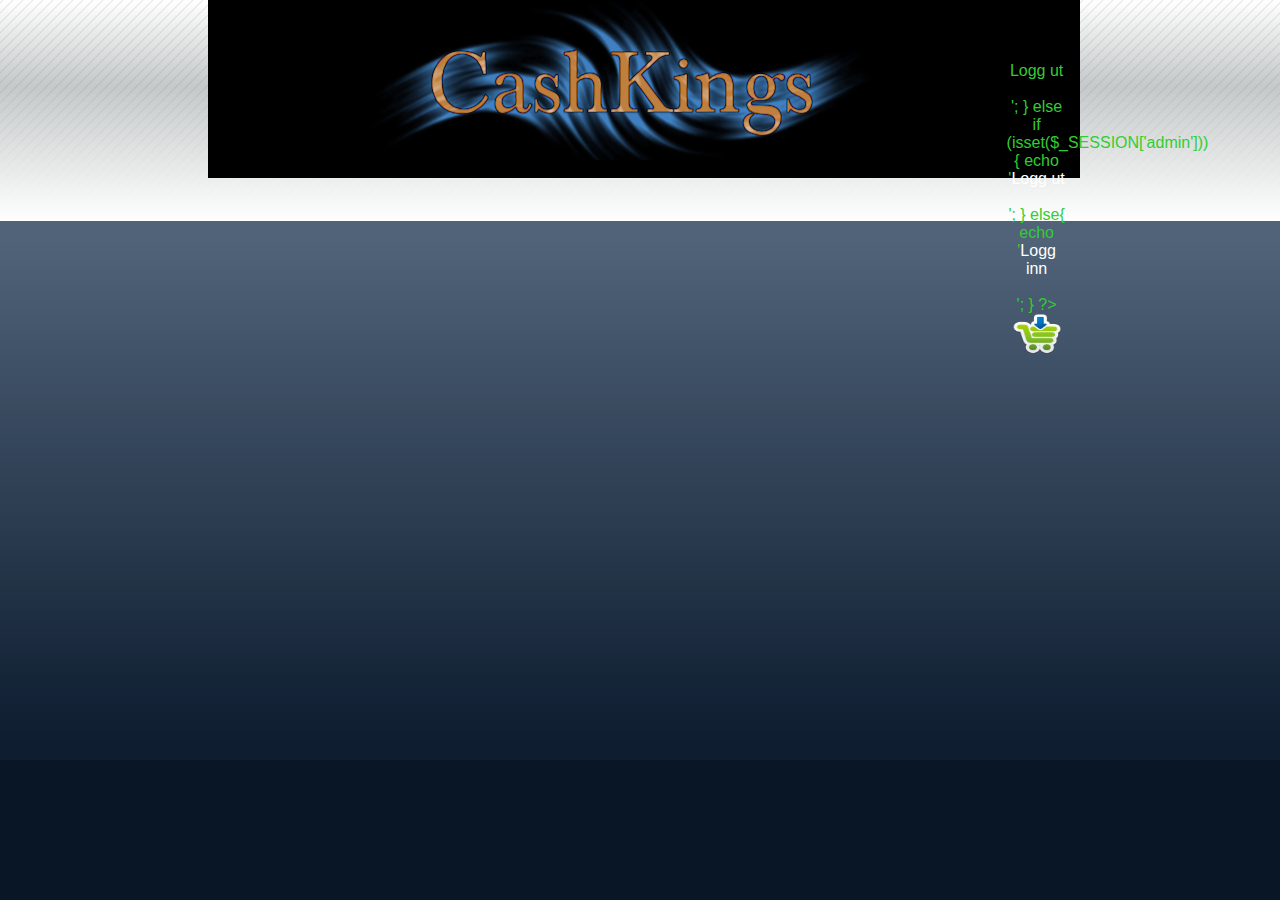
<file: topp.htm>
<!DOCTYPE HTML>
<html>
<head>
	<meta http-equiv="content-type" content="text/html; charset=iso-8859-1">
	<meta name="keywords" content="Cashkings, nettbutikk, salg, butikk, cashkings.no">
	<meta name="description" content="Netbutikk">
	
	<title> CashKings.no </title>
	<link rel="stylesheet" type="text/css" href="style.css" title="index">
</head>
<body>
<div id="head">

	<div id="overskrift">
	</div>
	<div id="logginnbox">
		<ul class="admin">
		<?php
		
		if (isset($_SESSION['epost'])) { 
		
		echo '<a href="loggut.php">Logg ut</a><br><br>';
		}
		else if (isset($_SESSION['admin'])) {
		echo '<a href="loggut.php">Logg ut</a><br><br>';
		}
		else{  
		echo '<a href="logginn.php">Logg inn</a><br><br>';
		} 
		?>
		<a href="handlekurv.php"><img src="insert_to_shopping_cart.png" alt="Handlekurv" width="50" height="40" title="Handlekurv">
		</ul>
	</div>
</div>
</file>
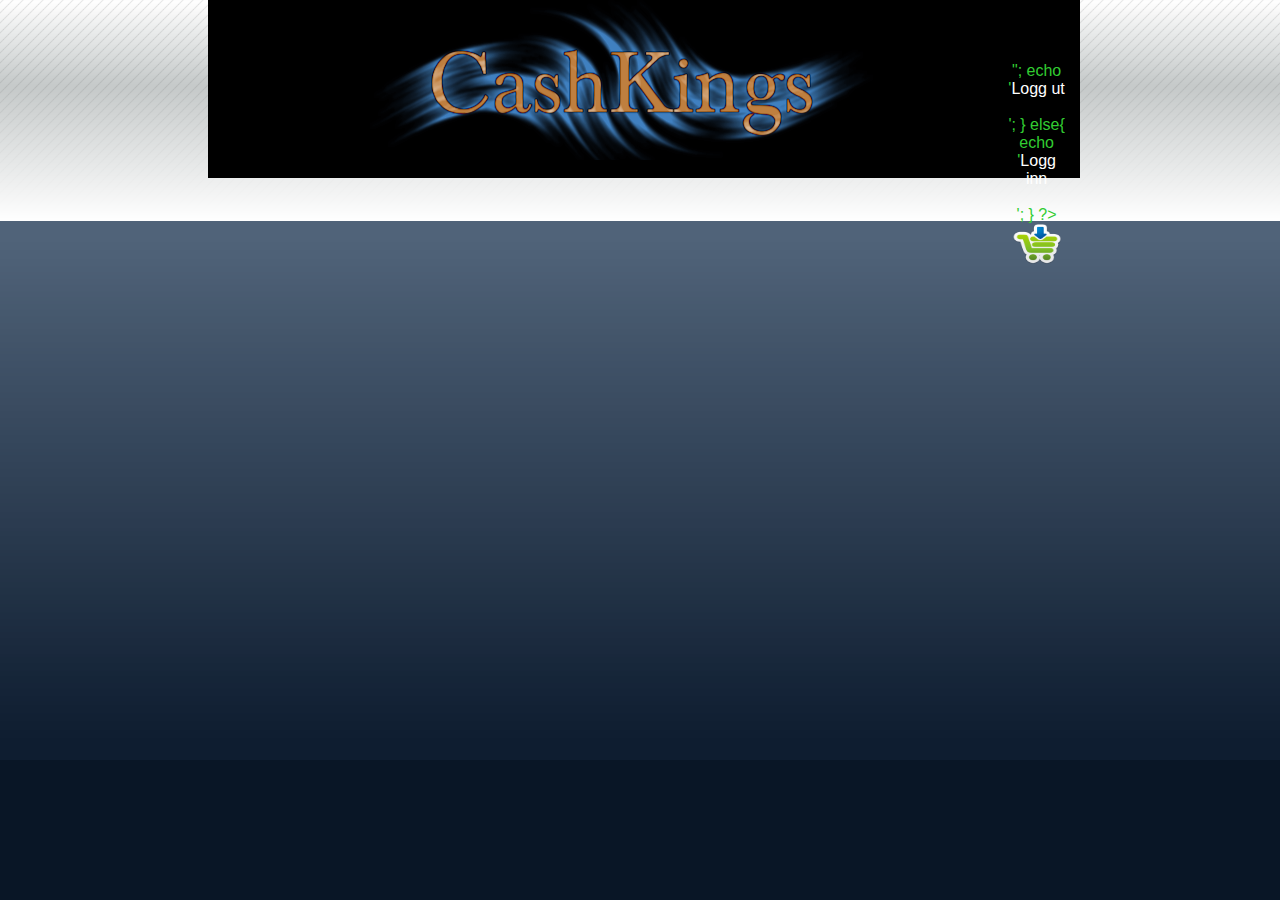
<file: toppadmin.html>
<!DOCTYPE HTML>
<html>
<head>
	<meta http-equiv="content-type" content="text/html; charset=iso-8859-1">
	<meta name="keywords" content="Cashkings, nettbutikk, salg, butikk, cashkings.no">
	<meta name="description" content="Netbutikk">
	
	<title> CashKings.no </title>
	<link rel="stylesheet" type="text/css" href="style.css" title="index">
</head>
<body>
<div id="head">
	<div id="overskrift">
	</div>
	<div id="logginnbox">
		<ul class="admin">
		<?php
		
		if (isset($_SESSION['admin'])) {  
		echo $_SESSION['admin']."</br>";
		echo '<a href="loggut.php">Logg ut</a><br><br>';
		}
		else{  
		echo '<a href="logginn.php">Logg inn</a><br><br>';
		} 
		?>
		<a href="handlekurv.php"><img src="insert_to_shopping_cart.png" alt="Handlekurv" width="50" height="40" title="Handlekurv">
		</ul>
	</div>
</div>
</file>
<file: style.css>
/* Bakgrunn */
body{
	background: url(bkgd.png) 3px 0 repeat-x;
	color: #32CD32;
	background-color: #091626;
	background-position: top;
	margin: 0px;
	padding: 0px;
	font-family: Arial, Helvetica, sans-serif;
}

#regnavn
{
margin-right:-65%;
margin-top: -5%;

}
#kurvtabell
{
margin-left: 27%;
margin-right: auto;
margin-top: auto;
margin-bottom:auto;
}

#frakt {
margin-left: 40%;
margin-right: auto;
margin-top: auto;
margin-bottom:auto;

}


/* Header bar */
#head{
	height: 9.8em;
	width: 66%;
	padding: 1%;
	border: 1px solid black;
	margin-left: 13em;
	margin-top: -0.5%;
	background-color: #000000;
	text-align: center;	
}

/* Header overskrift (logo) */
#overskrift{
	background-image: url(header3.png);
	background-repeat: no-repeat;
	z-index: -1;
	height: 9em;
	width: 85%;
	padding: 1%;
	margin-left: 9em;
	margin-top: -1%;
	text-align: center;
}

/* Header Meny Linje */
#menu1{
	width: 66.2%;
	margin-left: 13em;
	margin-top: -0.6%;

}

/* Header Meny */
/* http://www.dynamicdrive.com/style/csslibrary/item/glossy_horizontal_menu/P50/ */
.glossymenu{
	position: relative;
	padding: 0 0 0 2em;
	margin: 0 auto 0 auto;
	background: url(menur_bg.gif) repeat-x; /*tab background image path*/
	height: 46px;
	list-style: none;
	width: 99.5%;
}

.glossymenu li{
	float:left;
}

.glossymenu li a{
	float: left;
	display: block;
	color:#000000;
	text-decoration: none;
	font-family: sans-serif;
	font-size: 13px;
	font-weight: bold;
	padding:0 0 0 16px; /*Padding to accomodate left tab image. Do not change*/
	height: 46px;
	line-height: 46px;
	text-align: center;
	cursor: pointer;	
}

.glossymenu li a b{
	float: left;
	display: block;
	padding: 0 24px 0 8px; /*Padding of menu items*/
}

.glossymenu li.current a, .glossymenu li a:hover{
	color: #fff;
	background: url(menur_hover_left.gif) no-repeat; /*left tab image path*/
	background-position: left;
}

.glossymenu li.current a b, .glossymenu li a:hover b{
	color: #fff;
	background: url(menur_hover_right.gif) no-repeat right top; /*right tab image path*/
}

/*Sidemeny*/
#sidemenu {
	float: left;
	width: 10%;
	border-width: 1px;
	border: 1px solid white;
	background-color: #000000;
	margin-top: 2.5em;
}

/* Rammen i midten */
#innhold {
	width: 66%;
	padding: 1%;
    background-color: #000000;
    margin-left: 13em;
	margin-top: 2.5em;
	border: 1px solid white;
	text-align: center;
	position: relative;
}
#reklame {

	width: 620px;
	height: 480px;
	padding: 0px;
    background-image: url('ukens-pc.jpg');
    margin-left: auto;
    margin-right: auto;
	margin-top: 2.5em;
	border: 1px solid white;
}
#innhold p{ 
	display:block;
}

/* H�yre mest solgte baren*/
#h�yretopp {
	float: right;
	width: 13%;
	border-width: 0px;
	border: 1px solid white;
	background-color: #000000;
	margin-top: 2.5em;
	height: 35em
	position:relative;
}

/* H�yre baren p� admin*/
#h�yretopp1 {
	float: right;
	width: 13%;
	border-width: 1px;
	border: 1px solid white;
	background-color: #000000;
	margin-top: 2.5em;
	height: 11em
}

/* Mest solgte*/
#topp1 {
	background-color:transparent;
	width: 98%;
	margin-top: 1.5em;
	height: 5em;
	float: right;
}

#topp2 {
	background-color:transparent;
	width: 98%;
	margin-top: 1.5em;
	height: 5em;
	float: right;
}

#topp3 {
	background-color:transparent;
	width: 98%;
	margin-top: 1.5em;
	height: 5em;
	float: right;
}

#topp4 {
	background-color:transparent;
	width: 98%;
	margin-top: 1.5em;
	height: 5em;
	float: right;
}

#topp5 {
	background-color:transparent;
	width: 98%;
	margin-top: 1.5em;
	height: 5em;
	float: right;
}

#main {
	width: 100%;
	margin: auto;
}
  
/* BUNN Meny*/
#menu2{
	width: 68%;
	display:block;
	margin-left: 13em;
}  

.glossymenu1{
	display:block;
	float:right;
}

.glossymenu1 li{
	float:left;
	list-style:none;
	border-left:1px solid #333;
}

.glossymenu1 li:first-child {
	border:0;
}

.glossymenu1 li a{
	display: block;
	color:#CCC;
	font-family:Tahoma, Geneva, sans-serif;
	font-size:12px;
	padding:2px 10px;
}

/* Farge p� overskrift */
h1 {
	color: #FF4500;
}

/* Farge link */
	a:link {color: #FFFFFF; text-decoration:none;}
	a:visited {color: #FFFFFF;}
	a:hover {color: #FF1493; text-decoration:underline}

/* Bilde av betalingsl�sninger */
div.bilde1
{
	display:block;
	clear:both;
}
/* Bilde av ansatte */
#bildeansatt
{
	margin-right: 10px;
	clear: both;
	display: block;
}

/* Loginn og minside boks */
#logginnbox
{
	z-index: 1;
	float: right;
	margin-top: -13.5%;
	margin-right: 0%;
	height: 40px;
	width: 100px;
}
#admin
{
	list-style-type:none;
	margin:0;
	padding:0;
}
</file>
